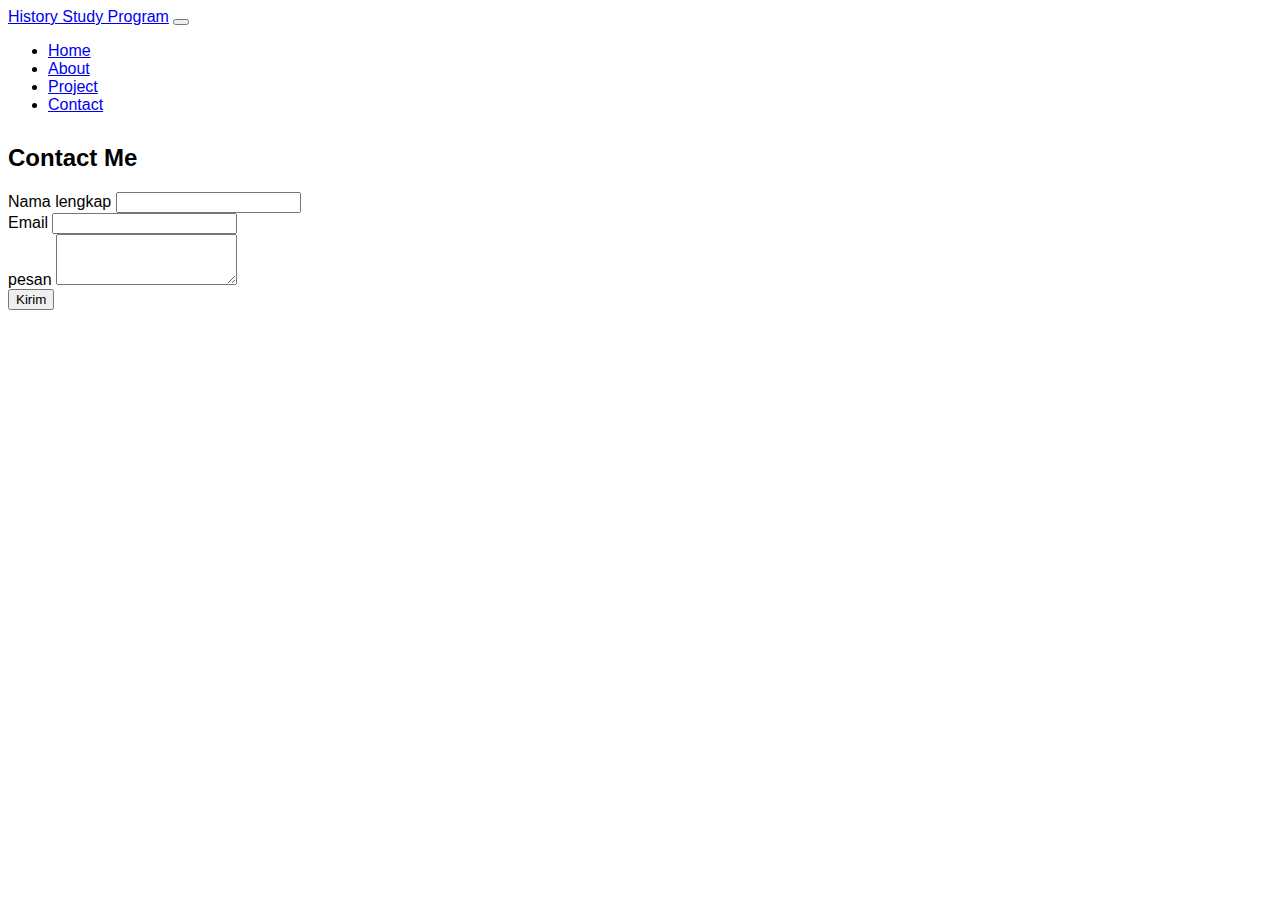
<file: contact5.html>
<!doctype html>
<html lang="en">
  <head>
    <!-- Required meta tags -->
    <meta charset="utf-8">
    <meta name="viewport" content="width=device-width, initial-scale=1">

    <!-- Bootstrap CSS -->
    <link href="https://cdn.jsdelivr.net/npm/bootstrap@5.0.2/dist/css/bootstrap.min.css" rel="stylesheet" integrity="sha384-EVSTQN3/azprG1Anm3QDgpJLIm9Nao0Yz1ztcQTwFspd3yD65VohhpuuCOmLASjC" crossorigin="anonymous">
    <link rel="stylesheet" href="https://cdn.jsdelivr.net/npm/bootstrap-icons@1.8.1/font/bootstrap-icons.css">
        <link rel="stylesheet" href="style.css" />
    <title>Contact</title>
  </head>
  <body>
         <!-- Navbar-->
    <nav class="navbar navbar-expand-lg navbar-dark bg-primary shadow-sm">
  <div class="container">
    <a class="navbar-brand" href="#">History Study Program</a>
    <button class="navbar-toggler" type="button" data-bs-toggle="collapse" data-bs-target="#navbarNav" aria-controls="navbarNav" aria-expanded="false" aria-label="Toggle navigation">
      <span class="navbar-toggler-icon"></span>
    </button>
    <div class="collapse navbar-collapse" id="navbarNav">
      <ul class="navbar-nav ms-auto">
        <li class="nav-item">
          <a class="nav-link active" aria-current="page" href="index.html">Home</a>
        </li>
        <li class="nav-item">
          <a class="nav-link" href="about5.html">About</a>
        </li>
        <li class="nav-item">
          <a class="nav-link" href="projek.html">Project</a>
        </li>
        <li class="nav-item">
          <a class="nav-link" href="contact5.html">Contact</a>
        </li>
      </ul>
    </div>
  </div>
</nav>
<!-- Contact -->
    <section id="contact">
      <div class="container shadow p-3 mb-5 bg-body rounded">
        <div class="row text-center mb-3">
          <div class="col">
            <h2>Contact Me</h2>
          </div>
        </div>
        <div class="row justify-content-center">
          <div class="col-md-6">
            <form>
  <div class="mb-3">
    <label for="Name" class="form-label">Nama lengkap</label>
    <input type="text" class="form-control" id="name" aria-describedby="name">
  </div>
  <div class="mb-3">
  <label for="email" class="form-label">Email
  </label>
    <input type="email" class="form-control" id="email" aria-describedby="email">
  </div>
  <div class="mb-3">
  <label for="pesan" class="form-label">pesan
  </label>
  <textarea class="form-control" id="pesan" rows="3"></textarea>
</div>
  <button type="submit" class="btn btn-primary">Kirim</button>
</form>
          </div>
        </div>
      </div>
</section>
    <!-- Akhir Contact -->
    <!-- End Navbat -->
 <script src="https://cdn.jsdelivr.net/npm/bootstrap@5.0.2/dist/js/bootstrap.bundle.min.js" integrity="sha384-MrcW6ZMFYlzcLA8Nl+NtUVF0sA7MsXsP1UyJoMp4YLEuNSfAP+JcXn/tWtIaxVXM" crossorigin="anonymous"></script>
  </body>
</html>
</file>
<file: style.css>
*{
  font-family: Arial;
}
.jumbotron {
  padding-top: 2rem;
  background-color: #e2edff;
}
#projects{
  background-color: #e2edff;
}
.a{
  text-decoration: none;
}
.coppy {
  background-color: #0d6efd;
  font-size: 15px;
}
	#contact{
background-color:#fff;
margin:30px 0 !important
}
#contact .contact-form-widget{
max-width:95% !important
}
#contact .contact-form-name,#contact .contact-form-email,#contact .contact-form-email-message{
background-color:#FFF;
border:1px solid #eee;
border-radius:3px;
padding:10px;
margin-bottom:10px !important;
max-width:97% !important
}
#contact .contact-form-name{
width:97%;
height:30px
}
#contact .contact-form-email{
width:97%;
height:30px
}
#contact .contact-form-email-message{
width:100%;
height:150px
}
#contact .contact-form-button-submit{
max-width:100%;
width:100%;
height:50px!important;
z-index:0;
margin:4px 0 0;
padding:10px !important;
text-align:center;
cursor:pointer;
background:#27ae60;
border:1px;
height:auto;
-webkit-border-radius:2px;
-moz-border-radius:2px;
-ms-border-radius:2px;
-o-border-radius:2px;
border-radius:2px;
text-transform:uppercase;
-webkit-transition:all .2s ease-out;
-moz-transition:all .2s ease-out;
-o-transition:all .2s ease-out;
-ms-transition:all .2s ease-out;
transition:all .2s ease-out;
color:#FFF
}
#contact .contact-form-button-submit:hover{
background:#2c3e50
}
#contact .contact-form-email:focus,#contact .contact-form-name:focus,#contact .contact-form-email-message:focus{
box-shadow:none !important
}
.p {
  text-align: justify;
  padding: 10px;
}
</file>
